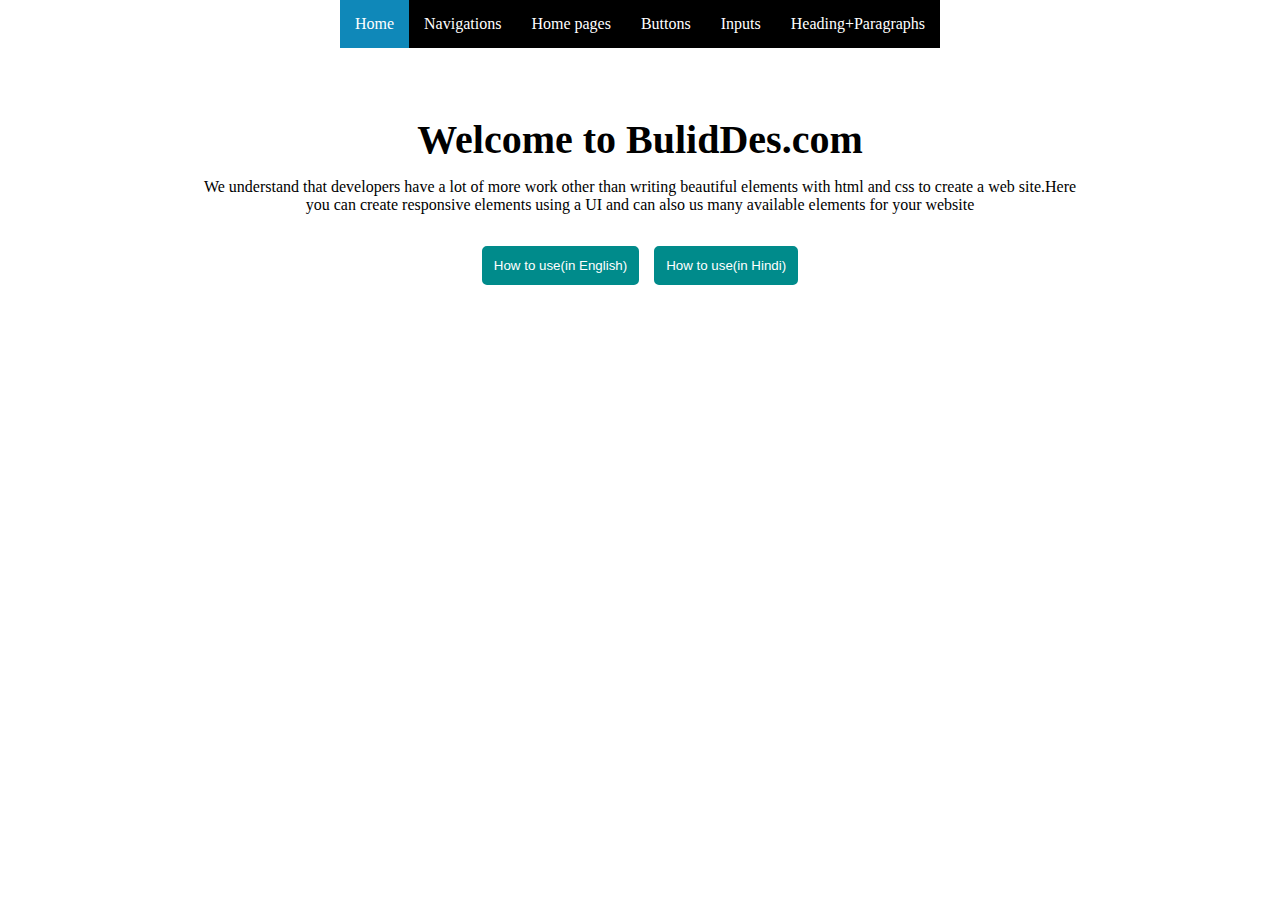
<file: index.html>
<!DOCTYPE html>
<html lang="en">
  <head>
    <meta charset="UTF-8" />
    <meta http-equiv="X-UA-Compatible" content="IE=edge" />
    <meta name="viewport" content="width=device-width, initial-scale=1.0" />
    <meta
      name="description"
      content="Using this ammazing tool,  you can easily created beautiful website degignes just by copying and pasting"
    />
    <meta name="robots" content="INDEX, FOLLOW" />
    <link rel="stylesheet" href="/css/nav.css" />
    <link rel="stylesheet" href="/css/index.css" />
    <link rel="stylesheet" href="/css/utils.css" />
    <title>BulidDes.com | build responsive web designes with UI</title>
  </head>
  <body>
    <header>
      <nav>
        <ul>
          <li><a href="/index.html" id="current">Home</a></li>
          <li><a href="/navs.html">Navigations</a></li>
          <li><a href="">Home pages</a></li>
          <li><a href="">Buttons</a></li>
          <li><a href="">Inputs</a></li>
          <li><a href="">Heading+Paragraphs</a></li>
        </ul>
      </nav>
    </header>
    <main>
      <section id="home">
        <h1>Welcome to BulidDes.com</h1>
        <p>
          We understand that developers have a lot of more work other than
          writing beautiful elements with html and css to create a web site.Here
          you can create responsive elements using a UI and can also us many
          available elements for your website
        </p>
        <div class="btn-container">
          <button class="btn-primary">How to use(in English)</button>
          <button class="btn-primary">How to use(in Hindi)</button>
        </div>
      </section>
    </main>
  </body>
  <!-- <script src="jsFile"></script> -->
</html>
</file>
<file: css/nav.css>
* {
  margin: 0;
  padding: 0;
}

nav {
  --bg: black;
  --bgSecondary: rgb(15, 136, 185);
}

nav ul {
  display: flex;
  flex-wrap: wrap;
  justify-content: center;
}

nav ul li {
  list-style-type: none;
}

nav ul li a {
  display: block;
  padding: 15px;
  text-decoration: none;
  background-color: var(--bg);
  color: white;
  transition: background-color 0.3s;
}

nav ul li a:hover {
  background-color: var(--bgSecondary);
}

#current {
  background-color: var(--bgSecondary);
}

#current:hover {
  background-color: var(--bg);
}
</file>
<file: css/index.css>
#home {
  display: flex;
  flex-direction: column;
  align-items: center;
  justify-content: center;
}

#home p {
  text-align: center;
  max-width: 900px;
}

#home h1 {
  text-align: center;
}
</file>
<file: css/utils.css>
:root {
  --colorPrimary: darkcyan;
}

.btn-primary {
  padding: 10px;
  color: white;
  background-color: var(--colorPrimary);
  border: 2px solid var(--colorPrimary);
  transition: all 0.3s;
  cursor: pointer;
  border-radius: 5px;
}

.btn-primary:hover {
  color: var(--colorPrimary);
  background-color: white;
}

.btn-container {
  display: flex;
  gap: 15px;
  flex-wrap: wrap;
  align-items: center;
  justify-content: center;
}

section {
  margin: 3rem auto;
  padding: 20px;
}

h1 {
  font-size: 2.5rem;
  margin-bottom: 15px;
  text-align: center;
}

h2 {
  font-size: 2rem;
  margin-bottom: 15px;
}

div {
  margin: 2rem;
}

.site-element {
  padding: 0;
}

.preview {
  margin: 0;
  padding: 0;
  border: 2px solid black;
}

.navCode ul {
  display: flex;
  flex-wrap: wrap;
  align-items: center;
  justify-content: center;
}

.navCode ul li {
  list-style-type: none;
  padding: 10px;
  border-radius: 0px;
}

.html,
.css,
.js {
  width: 80%;
  background-color: rgb(36, 36, 36);
  color: white;
  padding: 10px;
  margin: 3rem auto;
  display: flex;
  flex-direction: column;
  display: none;
}

.copy {
  align-self: flex-end;
  position: absolute;
}
</file>
